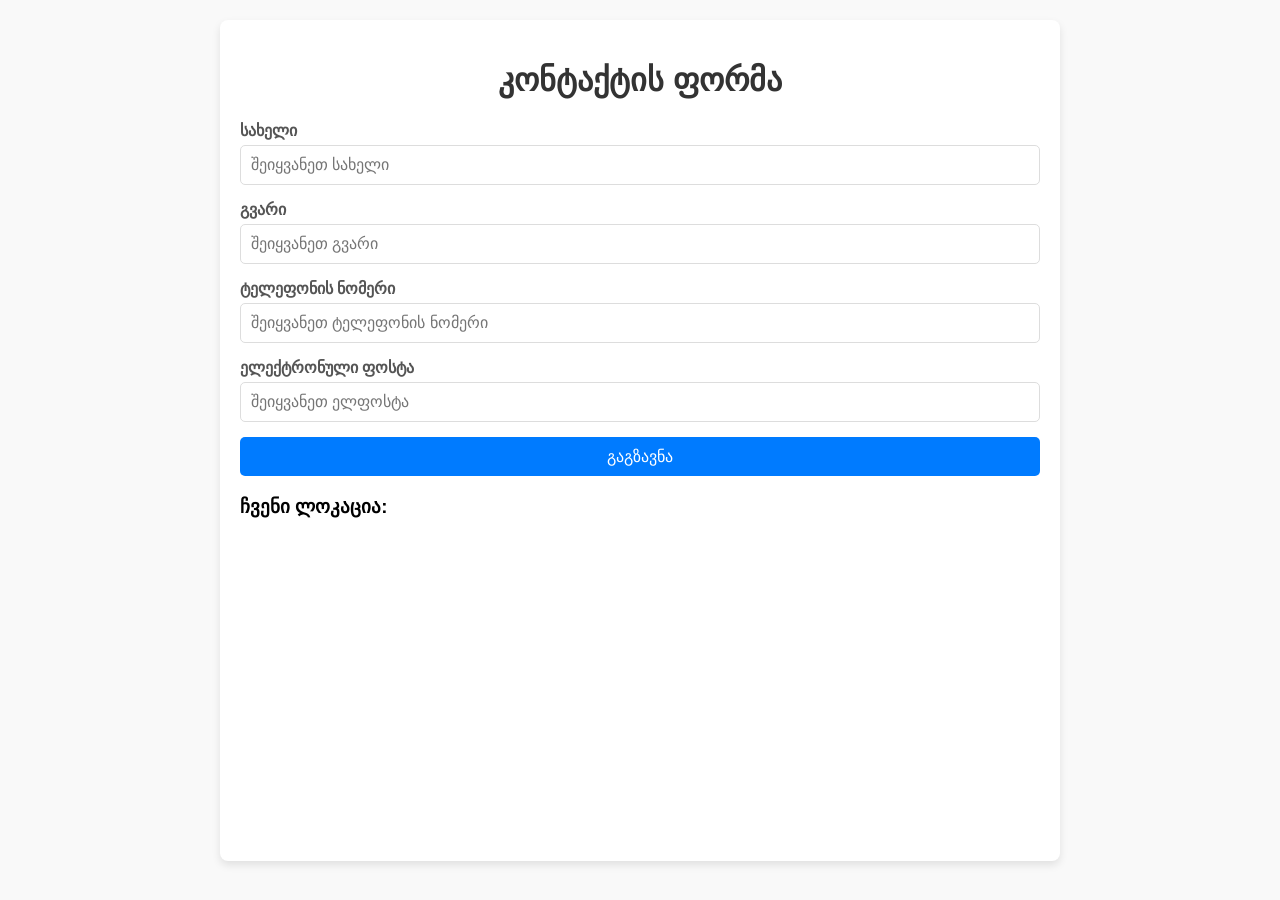
<file: contact.html>
<!DOCTYPE html>
<html lang="ka">
<head>
    <meta charset="UTF-8">
    <meta name="viewport" content="width=device-width, initial-scale=1.0">
    <title>კონტაქტის ფორმა</title>
    <style>
        body {
            font-family: Arial, sans-serif;
            margin: 0;
            padding: 0;
            background-color: #f9f9f9;
        }
        .container {
            max-width: 800px;
            margin: 20px auto;
            padding: 20px;
            background-color: #fff;
            border-radius: 8px;
            box-shadow: 0 4px 8px rgba(0, 0, 0, 0.1);
        }
        h1 {
            text-align: center;
            color: #333;
        }
        form {
            display: flex;
            flex-direction: column;
        }
        label {
            margin-bottom: 5px;
            font-weight: bold;
            color: #555;
        }
        input, textarea {
            margin-bottom: 15px;
            padding: 10px;
            font-size: 16px;
            border: 1px solid #ddd;
            border-radius: 5px;
        }
        input:focus, textarea:focus {
            outline: none;
            border-color: #007bff;
        }
        button {
            padding: 10px 15px;
            font-size: 16px;
            color: #fff;
            background-color: #007bff;
            border: none;
            border-radius: 5px;
            cursor: pointer;
        }
        button:hover {
            background-color: #0056b3;
        }
        .map {
            margin-top: 20px;
        }
    </style>
</head>
<body>
    <div class="container">
        <h1>კონტაქტის ფორმა</h1>
        <form action="submit_form.php" method="POST">
            <label for="name">სახელი</label>
            <input type="text" id="name" name="name" placeholder="შეიყვანეთ სახელი" required>

            <label for="surname">გვარი</label>
            <input type="text" id="surname" name="surname" placeholder="შეიყვანეთ გვარი" required>

            <label for="phone">ტელეფონის ნომერი</label>
            <input type="tel" id="phone" name="phone" placeholder="შეიყვანეთ ტელეფონის ნომერი" required>

            <label for="email">ელექტრონული ფოსტა</label>
            <input type="email" id="email" name="email" placeholder="შეიყვანეთ ელფოსტა" required>

            <button type="submit">გაგზავნა</button>
        </form>

        <div class="map">
            <h3>ჩვენი ლოკაცია:</h3>
            <iframe 
                src="https://www.google.com/maps/embed?pb=!1m14!1m12!1m3!1d66729.83182757463!2d43.014305643525574!3d42.341035466582035!2m3!1f0!2f0!3f0!3m2!1i1024!2i768!4f13.1!5e0!3m2!1sru!2sge!4v1732428543920!5m2!1sru!2sge" 
                width="100%" 
                height="300" 
                style="border:0;" 
                allowfullscreen="" 
                loading="lazy" 
                referrerpolicy="no-referrer-when-downgrade">
            </iframe>
        </div>
    </div>
</body>
</html>
</file>
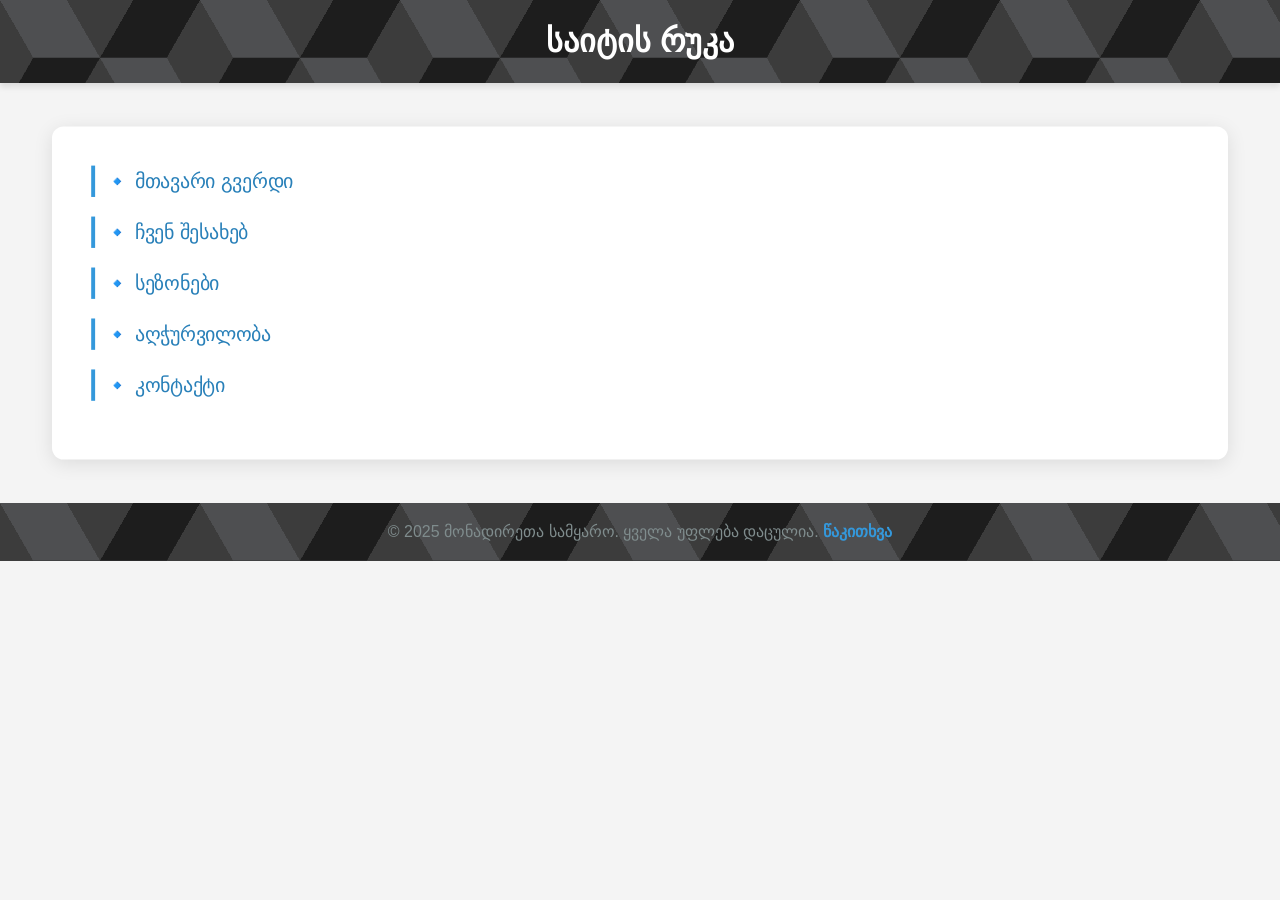
<file: sitemap.html>
<!DOCTYPE html>
<html lang="ka">
<head>
    <meta charset="UTF-8">
    <meta name="viewport" content="width=device-width, initial-scale=1.0">
    <title>საიტის რუკა - მონადირის საიტი</title>
    <link rel="stylesheet" href="styles.css">
</head>

<style>

/* საერთო სტილები */
body {
    font-family: 'Roboto', sans-serif;
    margin: 0;
    padding: 0;
    background-color: #f4f4f4;
    color: #333;
    line-height: 1.6;
}

/* საიტის რუკის კონტეინერი */
#sitemap {
    max-width: 1200px;
    margin: 40px auto;
    padding: 40px;
    background-color: #ffffff;
    border-radius: 12px;
    box-shadow: 0 4px 20px rgba(0, 0, 0, 0.1);
    transform: scale(0.98);
    transition: transform 0.3s ease-in-out;
}

#sitemap:hover {
    transform: scale(1);
}

/* ტაიტლი */
#sitemap h1 {
    text-align: center;
    font-size: 36px;
    color: #2c3e50;
    margin-bottom: 20px;
    text-shadow: 2px 2px 5px rgba(0, 0, 0, 0.1);
    letter-spacing: 1px;
    transition: color 0.3s;
}

#sitemap h1:hover {
    color: #e74c3c;
}

/* სექციები */
#sitemap ul {
    list-style: none;
    padding-left: 0;
    margin: 0;
}

#sitemap li {
    margin-bottom: 20px;
    padding-left: 10px;
    border-left: 4px solid #3498db;
    transition: border-color 0.3s;
}

#sitemap li:hover {
    border-color: #e74c3c;
}

#sitemap li a {
    text-decoration: none;
    color: #2980b9;
    font-size: 20px;
    transition: color 0.3s, padding-left 0.3s;
}

#sitemap li a:hover {
    color: #e74c3c;
    padding-left: 10px;
}

/* წარწერის დამატება */
#sitemap li a::before {
    content: "🔹 ";
    transition: transform 0.3s;
}

#sitemap li a:hover::before {
    transform: translateX(5px);
}

/* ქვედა მენიუ */
footer {
    margin-top: 40px;
    text-align: center;
    font-size: 16px;
    color: #7f8c8d;
    transition: color 0.3s;
}

footer a {
    color: #3498db;
    text-decoration: none;
    font-weight: bold;
}

footer a:hover {
    text-decoration: underline;
    color: #e74c3c;
}

/* ანიმაციის დამატება */
@keyframes fadeIn {
    0% {
        opacity: 0;
        transform: translateY(20px);
    }
    100% {
        opacity: 1;
        transform: translateY(0);
    }
}

#sitemap {
    animation: fadeIn 1s ease-out;
}

/* Responsive სტილი */
@media (max-width: 768px) {
    #sitemap {
        padding: 20px;
    }

    #sitemap h1 {
        font-size: 28px;
    }

    #sitemap li a {
        font-size: 18px;
    }

    footer {
        font-size: 14px;
    }
}

</style>

<body>
    <header>
        <h1>საიტის რუკა</h1>
    </header>

    <div id="sitemap">
        <main>
            <ul>
                <li><a href="https://example.com/">მთავარი გვერდი</a></li>
                <li><a href="https://example.com/#about">ჩვენ შესახებ</a></li>
                <li><a href="https://example.com/#seasons">სეზონები</a></li>
                <li><a href="https://example.com/#gear">აღჭურვილობა</a></li>
                <li><a href="https://example.com/#contact">კონტაქტი</a></li>
            </ul>
        </main>
    </div>

    <footer>
        <p>&copy; 2025 მონადირეთა სამყარო. ყველა უფლება დაცულია. <a href="https://example.com/">წაკითხვა</a></p>
    </footer>
</body>
</html>
</file>
<file: styles.css>
/* ყველა ელემენტზე მარგინებისა და პედინგის ნულირება და გრაფიკის საზომების სწორი გამართვა */
* {
    margin: 0;
    padding: 0;
    box-sizing: border-box;
}

/* მთავარი სტილი body-სთვის: ფონტის გამართვა, ფონური ფერი და ტექსტის ფერი */
body {
    font-family: 'Roboto', Arial, sans-serif;
    margin: 0;
    padding: 0;
    background-color: #dad8de; /* მწვანე ფონური ფერი */
    color: #333; /* მუქი ნაცრისფერი ტექსტის ფერი */
}

/* HTML ელემენტის კოდი: გადატანის სრიალის ეფექტის დამატება */
html {
    scroll-behavior: smooth; /* აძლევს გვერდს სრიალის ეფექტს */
}

/* Header-ი: ფონური გრადიენტით და ტექსტის ცენტრი */
header {
    --s: 200px; /* control the size*/
        --c1: #1d1d1d;
        --c2: #4e4f51;
        --c3: #3c3c3c;
        
        background:
          repeating-conic-gradient(from 30deg,#0000 0 120deg,var(--c3) 0 50%) 
           calc(var(--s)/2) calc(var(--s)*tan(30deg)/2),
          repeating-conic-gradient(from 30deg,var(--c1) 0 60deg,var(--c2) 0 120deg,var(--c3) 0 50%);
        background-size: var(--s) calc(var(--s)*tan(30deg));
    color: white;
    padding: 1em 0;
    text-align: center; /* ტექსტის ცენტრირება */
    box-shadow: 0 4px 6px rgba(0, 0, 0, 0.1); /* ულამაზესი ჩრდილი */
    
}


/* მენიუს ძირითადი სტილი: ცენტრირება, ფონური ფერი და გაფორმება */
nav {
    list-style-type: none;
    padding: 0;
    margin: 0 auto; /* ცენტრირება */
    background-color: #3b2f2f; /* მუქი ფერი */
    border: 2px solid #4a3826; /* მუქი წითელი საზღვარი */
    border-radius: 10px;
    box-shadow: 0 4px 15px rgba(0, 0, 0, 0.6);
    padding: 10px 20px;
    text-align: center; /* ტექსტის ცენტრი */
    display: flex; /* ფლექსის კონტეინერი */
    justify-content: center; /* მენიუს ელემენტების ცენტრი */
}

/* მენიუს ელემენტების სტილი */
nav ul {
    display: flex; /* ელემენტების განლაგება ფლექსით */
    gap: 15px;
    margin: 0;
    padding: 0;
}

/* თითოეული მენიუს ელემენტის სტილი */
nav li {
    display: inline-block;
    padding: 12px 24px;
    background: linear-gradient(145deg, #5a432c, #3b2f2f); /* გრადიენტით ფონური ფერი */
    color: #f5f2e9; /* თეთრი ტექსტი */
    border: 1px solid #4a3826; /* საზღვარი */
    border-radius: 10px;
    text-transform: uppercase; /* ტექსტის გადაქცევა დიდი ასოებად */
    font-weight: bold; /* წვეულებრივი წონა */
    text-shadow: 1px 1px 2px #000; /* ტექსტზე ჩრდილი */
    transition: transform 0.3s, background-color 0.3s, color 0.3s, box-shadow 0.3s; /* ანიმაცია */
}

/* მენიუს ელემენტის hover ეფექტი */
nav li:hover {
    background-color: #6b4e31; /* ფონის ცვლილება */
    color: #d4bf8f; /* ტექსტის ფერის ცვლილება */
    transform: scale(1.1); /* ზომის ზრდა */
    cursor: pointer; /* მაუსის კურსორი */
    box-shadow: 0 6px 15px rgba(0, 0, 0, 0.6); /* ჩრდილის დამატება */
}

/* მენიუს ელემენტის აქტიური მდგომარეობა */
nav li:active {
    background-color: #2b1d12; /* ფონის ცვლილება აქტიური ელემენტისთვის */
    transform: scale(0.95); /* ზომის შემცირება */
}

/* ჰიპერლინკების სტილი მენიუში */
nav a {
    color: white;
    text-decoration: none;
    margin: 0 20px; /* მეტი სივრცე ლინკებს შორის */
    font-weight: bold;
    letter-spacing: 1px; /* ფართო თარე ასოებისათვის */
    font-size: 18px; /* ტექსტის ზომა */
    text-shadow: 1px 1px 2px #000; /* ტექსტზე ჩრდილი */
}

/* მენიუში ჰიპერლინკების hover ეფექტი */
nav a:hover {
    text-decoration: underline; /* ტექსტი დაიქვემდებარება ხაზს */
    color: #d4bf8f; /* ტექსტის ფერი გახდება ნაზი ოქროსფერი */
    transform: scale(1.1); /* ვიზუალური ზომის ზრდა, ბადებს ვიზუალურ ეფექტს, მაგრამ არ გავლენას ახდენს სტრუქტურაზე */
}



/* მობილური მოწყობილობების სტილი */
@media (max-width: 768px) {
    nav {
        padding: 10px;
        display: block; /* ფლექსის ნაცვლად ბლოკის გამოყენება */
    }
    nav ul {
        flex-direction: column; /* ვერტიკალური განლაგება */
        align-items: center;
        gap: 10px; /* სივრცის შემცირება */
    }
    nav li {
        padding: 10px 15px;
        font-size: 16px; /* ტექსტის ზომის შემცირება */
    }
    nav a {
        font-size: 16px;
    }
}

/* პატარა ეკრანებისთვის */
@media (max-width: 480px) {
    nav li {
        padding: 8px 12px;
        font-size: 14px;
    }
    nav a {
        font-size: 14px;
    }
}




/* Hero-ის სტილი (მაღალი სექცია, მაგალითად: სლაიდშოუ ან ჰედლაინი) */
.hero {
    position: relative;
    height: 50vh;
    display: flex;
    align-items: center;
    justify-content: center;
    color: white;
    text-shadow: 2px 2px 4px rgba(0,0,0,0.7);
    overflow: hidden;
}

/* Hero სექციის ტექსტის სტილი */
.hero h1 {
    position: absolute;
    z-index: 10;
    font-size: 3em;
    text-align: center;
    animation: fadeInDown 2s ease-in-out; /* ანიმაცია ტექსტის ჩამოსვლისთვის */   
  }


/* HTML: <div class="loader"></div> */
.hero h1 {
    width: fit-content;
    font-size: 40px;
    font-family: system-ui,sans-serif;
    font-weight: bold;
    text-transform: uppercase;
    color: #0000;
    -webkit-text-stroke: 1px #6fb349;
    background: 
      linear-gradient(-60deg,#0000 45%,#000 0 55%,#0000 0) 
      0/300% 100% no-repeat text;
    animation: l3 2s linear infinite;
  }
  .hero h1:before {
    content: "";
  }
  @keyframes l3 {
    0%{background-position: 100%}
  }








/* სლაიდშოუ სტილი */
.slideshow {
    position: absolute;
    width: 100%;
    height: 100%;
    top: 0;
    left: 0;
}

/* სლაიდშოუ სურათების სტილი */
.slideshow img {
    width: 100%;
    height: 100%;
    object-fit: cover;
    position: absolute;
    opacity: 0;
    transition: opacity 1s ease-in-out; /* სურათის დათბობის ეფექტი */
}

/* აქტიური სურათის სტილი */
.slideshow img.active {
    opacity: 1; /* სურათის ხილვადობა */
}

/* fadeInDown ანიმაციის შესაქმნელი კოდი */
@keyframes fadeInDown {
    from {
        opacity: 0;
        transform: translateY(-50px);
    }
    to {
        opacity: 1;
        transform: translateY(0);
    }
}

/* კონტენტისთვის სტილი */
.content {
    padding: 2em;
    text-align: center;
}

/* საკარტო სტილი */
.card {
    display: inline-block;
    width: 90%;
    max-width: 300px;
    margin: 1em;
    padding: 1em;
    background: white;
    box-shadow: 0 4px 6px rgba(0, 0, 0, 0.1);
    border-radius: 8px;
    transition: transform 0.3s ease, box-shadow 0.3s ease;
}

/* საკარტოს hover ეფექტი */
.card:hover {
    transform: scale(1.05); /* ზომის ზრდა */
    box-shadow: 0 8px 16px rgba(0, 0, 0, 0.2); /* ჩრდილის ეფექტი */
}

/* საკარტოში ლინკების სტილი */
.card a {
    display: inline-block;
    text-decoration: none;
    background: #0078D7; /* ლურჯი ფონური ფერი */
    color: #fff;
    padding: 10px 20px;
    border-radius: 5px;
    text-align: center;
    font-size: 1rem;
    transition: background 0.3s;
}







/* საკარტოს ლინკის hover ეფექტი */
.card a:hover {
    background: #005BB5; /* ლურჯის მუქი ფერის ცვლილება */
}

/* გამოსახულების კონტეინერი */
.image {
    position: relative;
    display: inline-block;
    overflow: hidden; /* გამოსახულების კონტექსტში ყოფნა */
}

/* გამოსახულების სტილი */
.image img {
    width: 100%;
    height: auto;
    border-bottom: 5px solid #0078D7; /* ქვედა საზღვარი */
    transition: transform 0.3s ease, filter 0.3s ease;
}

/* გამოსახულების hover ეფექტი */
.image img:hover {
    transform: scale(1.05); /* გამოსახულების მასშტაბირება */
    filter: brightness(1.2); /* განათების ეფექტი */
}

/* ღილაკის სტილი */
.btn {
    display: inline-block;
    padding: 0.5em 1em;
    background-color: #4caf50; /* მწვანე ფონური ფერი */
    color: white;
    text-decoration: none;
    border-radius: 5px;
    transition: background-color 0.3s ease;
    margin: 1em 0;
}

/* ღილაკის hover ეფექტი */
.btn:hover {
    background-color: #45a049; /* მწვანე ფერის შეცვლა */
}

/*footer სტილი */
footer {
   
   
        --s: 200px; /* control the size*/
        --c1: #1d1d1d;
        --c2: #4e4f51;
        --c3: #3c3c3c;
        
        background:
          repeating-conic-gradient(from 30deg,#0000 0 120deg,var(--c3) 0 50%) 
           calc(var(--s)/2) calc(var(--s)*tan(30deg)/2),
          repeating-conic-gradient(from 30deg,var(--c1) 0 60deg,var(--c2) 0 120deg,var(--c3) 0 50%);
        background-size: var(--s) calc(var(--s)*tan(30deg));
      
      














    color: white;
    text-align: center;
    padding: 1em 0;
    position: relative;
    bottom: 0;
    width: 100%;
}

/* მედია კითხვები, რათა საკარტო ელემენტები იყოს 30% სიგანე */
@media (min-width: 600px) {
    .card {
        width: 30%;
    }
}









body {
    margin: 0;
    font-family: Arial, sans-serif;
}

/* ჰამბურგერ მენიუს სტილი */
.hamburger-menu {
    position: fixed;
    top: 20px;
    right: 20px;
    display: flex;
    flex-direction: column;
    justify-content: space-around;
    width: 35px;
    height: 30px;
    cursor: pointer;
    z-index: 2; /* მენიუზე ზემოთ ჩანს */
}

.hamburger-menu div {
    width: 30px;
    height: 4px;
    background-color: #33752c;
    border-radius: 2px;
    transition: all 0.3s;
}

/* ჰამბურგერის აქტიური მდგომარეობა */
.hamburger-menu.active div:nth-child(1) {
    transform: rotate(45deg) translateY(8px);
}

.hamburger-menu.active div:nth-child(2) {
    opacity: 0;
}

.hamburger-menu.active div:nth-child(3) {
    transform: rotate(-45deg) translateY(-8px);
}

/* მენიუს სტილი */
#menu {
    list-style-type: none;
    padding: 0;
    margin: 0;
    background-color: #3b2f2f;
    border: 2px solid #4a3826;
    border-radius: 10px;
    width: fit-content;
    box-shadow: 0 4px 10px rgba(0, 0, 0, 0.5);
    display: none; /* საწყისი მდგომარეობა დამალული */
    position: absolute;
    top: 60px;
    right: 20px;
    z-index: 1;
}

#menu li {
    display: block;
    padding: 10px 20px;
    background: linear-gradient(145deg, #5a432c, #3b2f2f);
    color: #f5f2e9;
    border: 1px solid #4a3826;
    border-radius: 10px;
    text-transform: uppercase;
    font-weight: bold;
    text-shadow: 1px 1px 2px #000;
    transition: background-color 0.3s, color 0.3s;
}

#menu li:hover {
    background-color: #6b4e31;
    color: #d4bf8f;
}

#menu li:active {
    background-color: #2b1d12;
}

/* მობილური მოწყობილობებისთვის */
@media (max-width: 768px) {
    /* ჰამბურგერი და მენიუ */
    .hamburger-menu {
        top: 15px;
        right: 15px;
    }

    #menu {
        width: 80%; /* ეკრანის 80% */
        right: 10%; /* ცენტრში */
        text-align: center; /* ტექსტის ცენტრი */
    }

    #menu li {
        font-size: 16px;
        padding: 12px; /* მცირე სივრცე ელემენტებს შორის */
    }
}

/* პატარა ეკრანებისთვის */
@media (max-width: 480px) {
    .hamburger-menu {
        width: 30px;
        height: 25px;
    }

    .hamburger-menu div {
        width: 25px;
        height: 3px;
    }

    #menu {
        width: 90%; /* ეკრანის 90% */
        right: 5%; /* ცენტრში */
    }

    #menu li {
        font-size: 14px;
        padding: 10px;
    }
}












/* HTML: <div class="loader"></div> */
.loader {
    width: 60px;
    height: 40px;
    position: relative;
  }
  .loader::after {
    content: "";
    position: absolute;
    inset: 0;
    background:
      radial-gradient(farthest-side at bottom   ,#ffc10a 92%,#0000)   top          /30px 15px,
      radial-gradient(farthest-side at top left ,#0000   92%,#ffc10a) bottom left / 15px 20px,
      radial-gradient(farthest-side at top right,#0000   92%,#ffc10a) bottom right/ 15px 20px,
      linear-gradient(#ffc10a 0 0) bottom/30px 26px;
    background-repeat: no-repeat;
    transform-origin: 50% -3px;
    animation: l10-1 .5s infinite alternate linear;
  }
  .loader::before {
    content: "";
    position: absolute;
    inset: -6px calc(50% - 10px) -10px;
    background: 
       radial-gradient(farthest-side,#ff9f04 90%,#0000) top   /10px 10px, 
       radial-gradient(farthest-side,#ff9f04 90%,#0000) bottom/20px 20px;
    background-repeat: no-repeat;
    transform-origin: 50% 3px;
    animation: l10-2 .5s infinite alternate linear;
  }
  @keyframes l10-1 {
    0%   {transform: rotate(-30deg)}
    100% {transform: rotate(30deg)}
  }
  
  @keyframes l10-2 {
    0%   {transform: rotate(-20deg)}
    100% {transform: rotate(20deg)}
  }














/* HTML: <div class="ribbon">Your text content</div> */
.ribbon {
    font-size: 28px;
    font-weight: bold;
    color: #fff;
  }
  .ribbon {
    --s: 1.8em; /* the ribbon size */
    --d: .8em;  /* the depth */
    --c: .8em;  /* the cutout part */
    
    padding: 0 calc(var(--s) + .5em) var(--d);
    line-height: 1.8;
    background:
      conic-gradient(at left  var(--s) bottom var(--d),
       #0000 25%,#0008 0 37.5%,#0004 0) 0   /50% 100% no-repeat,
      conic-gradient(at right var(--s) bottom var(--d),
       #0004 62.5%,#0008 0 75%,#0000 0) 100%/50% 100% no-repeat;
    clip-path: polygon(0 var(--d), var(--s) var(--d),var(--s) 0,calc(100% - var(--s)) 0,calc(100% - var(--s)) var(--d),100% var(--d),calc(100% - var(--c)) calc(50% + var(--d)/2),100% 100%,calc(100% - var(--s) - var(--d)) 100%,calc(100% - var(--s) - var(--d)) calc(100% - var(--d)),calc(var(--s) + var(--d)) calc(100% - var(--d)),calc(var(--s) + var(--d)) 100%,0 100%,var(--c) calc(50% + var(--d)/2));
    background-color: #CC333F; /* the main color */
    width: fit-content;
  }








/* HTML: <div class="ribbon">Your text content</div> */
.love {
    font-size: 28px;
    font-weight: bold;
    color: #fff;
  }
  .love {
    --c: #DFBA69;
    /* control the ribbon shape (adjust each variable to understand what it does) */
    --a: 56deg; 
    --r: 6deg; 
    --s: 1.6em;
    
    padding: 1.3em; /* you may need to adjust this based on your content */
    aspect-ratio: 1;
    display: grid;
    place-content: center;
    text-align: center;
    position: relative;
    z-index: 0;
    width: fit-content;
  }
  .love:before {
    content: "";
    position: absolute;
    z-index: -1;
    inset: calc(50% - var(--s)/2) -150% auto; /* you can also adjust the 150% to control the shape */
    border-radius: 999px 999px 0 0;
    aspect-ratio: 2;
    border: var(--s) solid color-mix(in srgb, var(--c), #000 35%);
    border-bottom: none;
    clip-path: polygon(
      100% 0,
      calc(50% + 50%*cos(var(--a))) calc(100% - 100%*sin(var(--a))),
      calc(50% + (50% - var(--s)/2)*cos(var(--a) + var(--r))) calc(100% - (100% - var(--s)/2)*sin(var(--a) + var(--r))),
      calc(50% + (50% - var(--s))*cos(var(--a))) calc(100% - (100% - var(--s))*sin(var(--a))),
      50% 100%,
      calc(50% - (50% - var(--s))*cos(var(--a))) calc(100% - (100% - var(--s))*sin(var(--a))),
      calc(50% - (50% - var(--s)/2)*cos(var(--a) + var(--r))) calc(100% - (100% - var(--s)/2)*sin(var(--a) + var(--r))),
      calc(50% - 50%*cos(var(--a))) calc(100% - 100%*sin(var(--a))),
      0 0
    );
  }
  .love:after {
    content: "";
    position: absolute;
    z-index: -1;
    inset: 10%;
    rotate: 45deg;
    outline: .1em solid #0003;
    background: var(--c);
    outline-offset: -.4em;
    border-radius: .3em;
  }






/* HTML: <div class="loader"></div> */
.test {
    width: 50px;
    aspect-ratio: 1.154;
    position: relative;
    background: conic-gradient(from 120deg at 50% 64%,#0000, #25b09b 1deg 120deg,#0000 121deg);
    animation: l27-0 1.5s infinite cubic-bezier(0.3,1,0,1);
  }
  .test:before,
  .test:after {
    content:'';
    position: absolute;
    inset:0;
    background:inherit;
    transform-origin: 50% 66%;
    animation: l27-1 1.5s infinite;
  }
  .test:after {
    --s:-1;
  }
  @keyframes l27-0 {
     0%,30%      {transform: rotate(0)}
     70%         {transform: rotate(120deg)}
     70.01%,100% {transform: rotate(360deg)}
  }
  @keyframes l27-1 {
     0%      {transform: rotate(calc(var(--s,1)*120deg)) translate(0)}
     30%,70% {transform: rotate(calc(var(--s,1)*120deg)) translate(calc(var(--s,1)*-5px),10px)}
     100%    {transform: rotate(calc(var(--s,1)*120deg)) translate(0)}
  }













/* HTML: <div class="loader"></div> */
.home {
    width: fit-content;
    font-size: 40px;
    line-height: 1.5;
    font-family: system-ui,sans-serif;
    font-weight: bold;
    text-transform: uppercase;
    color: #0000;
    -webkit-text-stroke: 1px #6fb349;
    background:
      radial-gradient(1.13em at 50% 1.6em,#000 99%,#0000 101%) calc(50% - 1.6em) 0/3.2em 100% text,
      radial-gradient(1.13em at 50% -0.8em,#0000 99%,#000 101%) 50% .8em/3.2em 100% repeat-x  text;
    animation: l9 2s linear infinite;
  }
  .home:before {
    content: "";
  }
  @keyframes l9 {
    to {background-position: calc(50% + 1.6em) 0,calc(50% + 3.2em) .8em}
  }  









  


/* HTML: <div class="loader"></div> */
.kvali {
    width: calc(6*30px);
    height: 50px;
    display: flex;
    color: #8d7958;
    filter: drop-shadow(30px 25px 0 currentColor) drop-shadow(60px 0 0 currentColor) drop-shadow(120px 0 0 currentColor);
    clip-path: inset(0 100% 0 0);
    animation: l12 2s infinite steps(7);
  }
  .kvali:before {
    content: "";
    width: 30px;
    height: 25px;
    --c:no-repeat radial-gradient(farthest-side,currentColor 92%,#0000);
    background: 
      var(--c) left /70% 70%,
      var(--c) right/20% 20%,
      var(--c) top    0 right 15%/20% 20%,
      var(--c) bottom 0 right 15%/20% 20%;
  }
  @keyframes l12 {
    100% {clip-path: inset(0 -30px 0 0)}
  }



















  .center-container {
    display: flex;
    justify-content: center;
    align-items: center;
    height: 11vh; /* ვერტიკალური ცენტრში განთავსებისთვის */
    
  }
</file>
